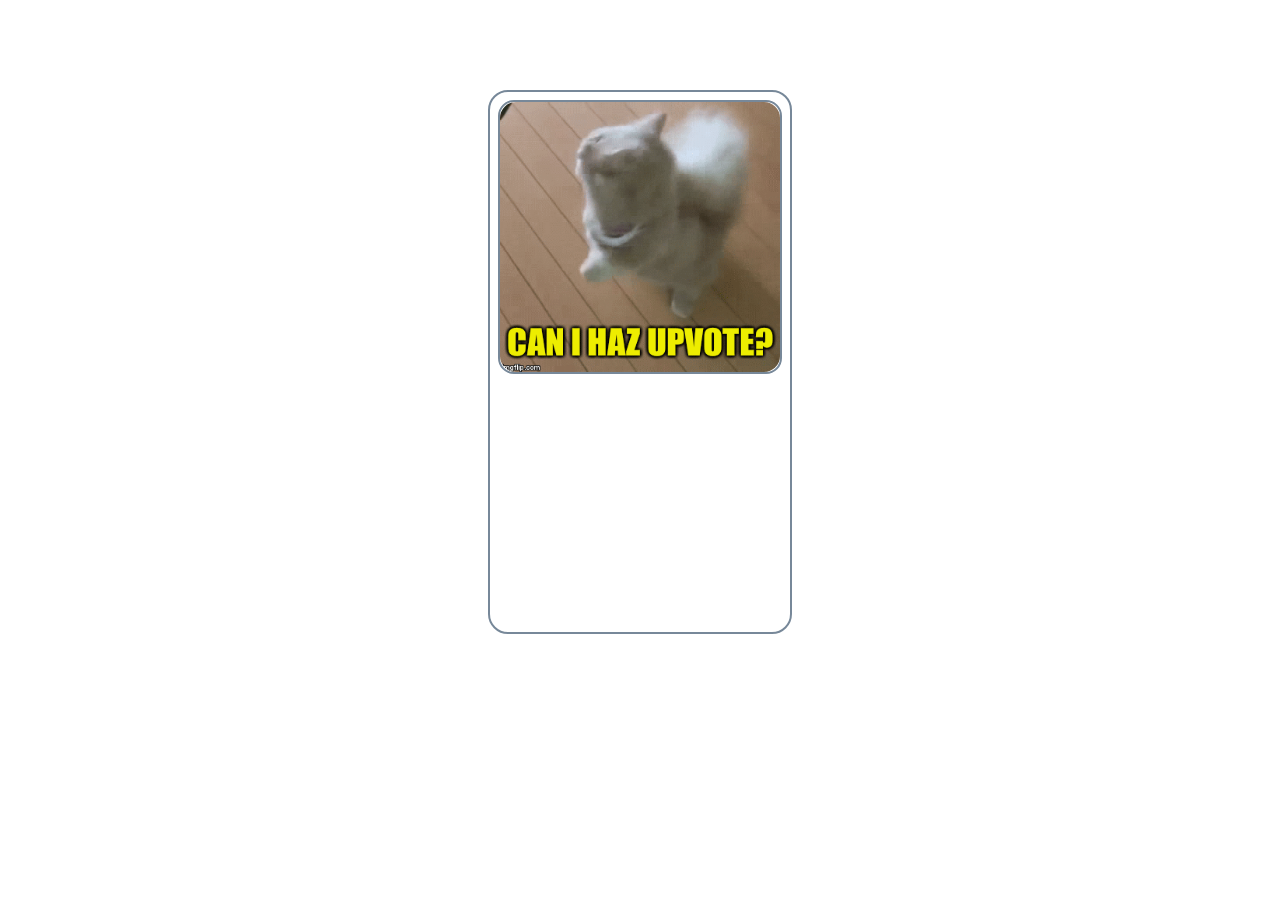
<file: experiment1/index.html>
<!DOCTYPE html>
<html lang="en">
<head>
  <meta charset="UTF-8">
  <meta name="viewport" content="width=device-width, initial-scale=1.0">
  <title>Document</title>
  <link rel="stylesheet" href="style.css">
</head>
<body>
  <div class="container">
    <div class="card">
      <img src="./assets/2bxaee.gif" class="image image1">
    </div>
  </div>
  
</body>
</html>
</file>
<file: experiment1/style.css>
*{
  margin: 0;
  padding: 0;
}
.container{
  height: 60vh;
  width: 40vw;
  margin:auto ;
  max-width: 300px;
  margin-top: 10vh;
  border: 2px solid lightslategray;
  border-radius: 20px;
}
.card {
  height: 30vh;
  width: 35vw;
  max-width: 280px;
  margin: auto;
  margin-top: 0.5em;
  border-radius: 1em;
  border: 2px solid lightslategray;
}
.image1{
  height: 30vh;
  width: 35vw;
  max-width: 280px;
  border-radius: 1em;
}
</file>
